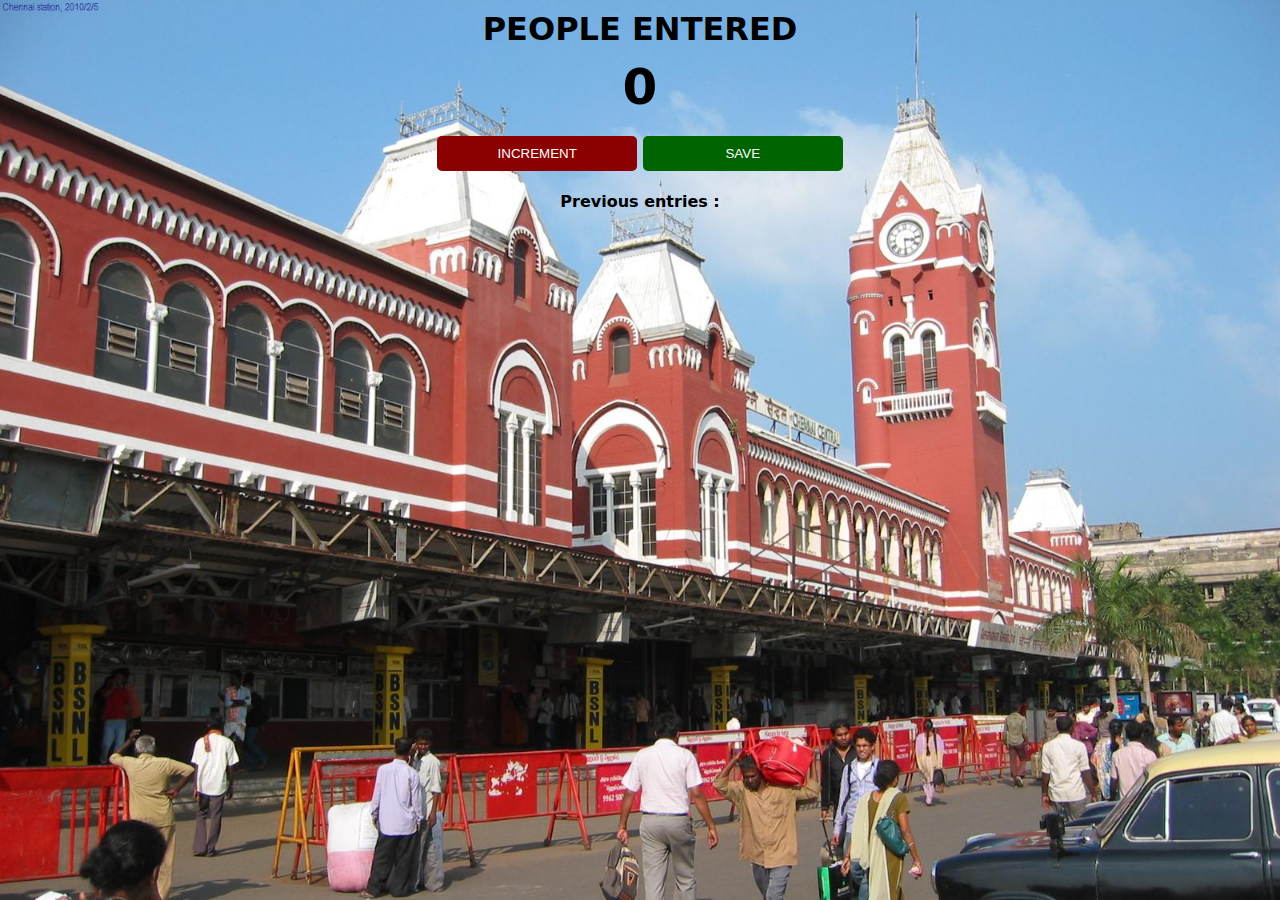
<file: js-1/index.html>
<html>
    <head>
        <link rel="stylesheet" href = "index.css">
    </head>
    <body>
        <h1> PEOPLE ENTERED </h1>
        <h2 id="count-el"> 0 </h2>
        <button id="increment-btn" onclick="increment()"> INCREMENT </button>
        <button onclick="save()" id = "save-btn"> SAVE </button>
        <p id="save-el"> Previous entries : </p>
        <script src = "index.js"> </script>
    </body>
</html>
</file>
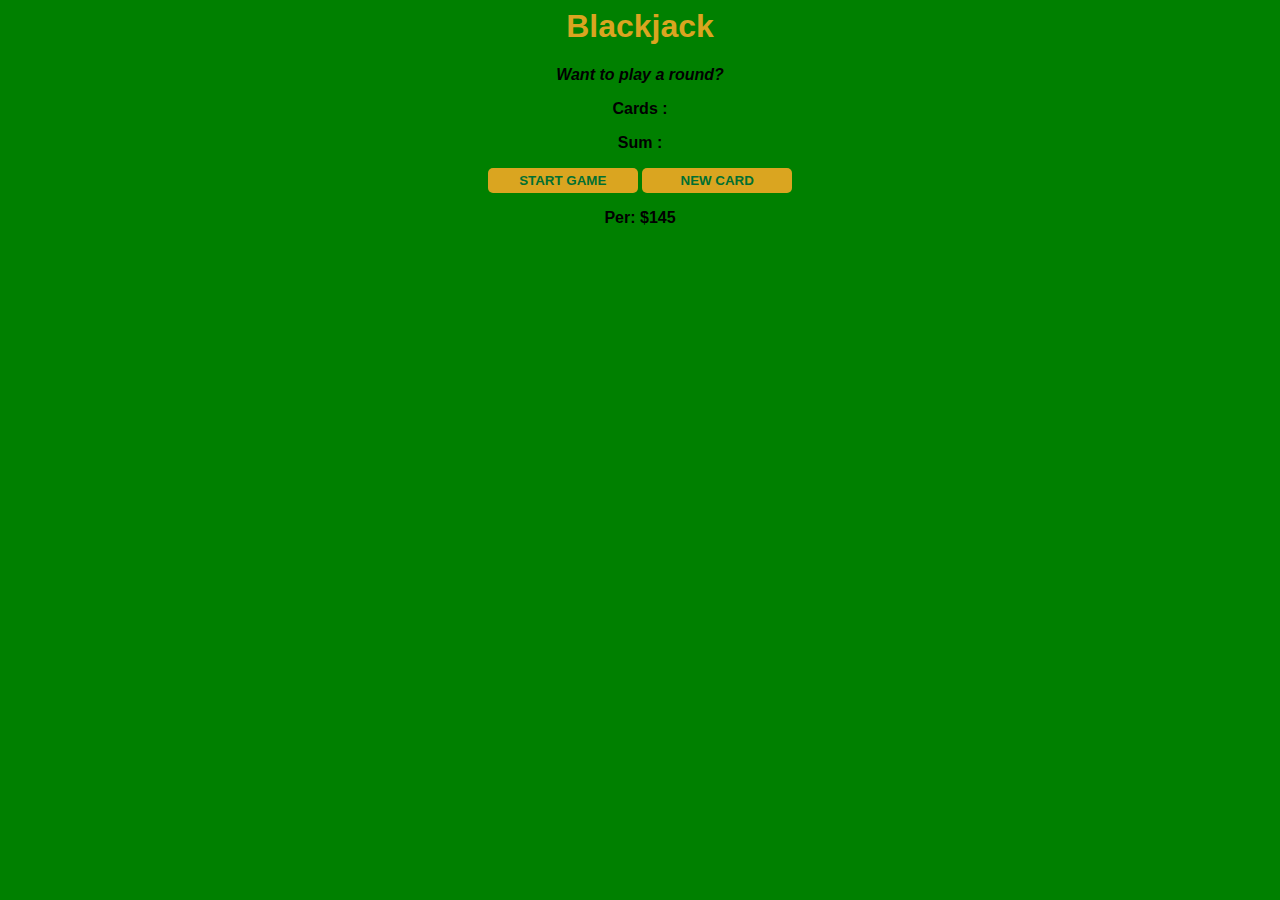
<file: js-2/index.html>
<html>
    <head>
        <link rel="stylesheet" href="index.css">
    </head>
    <body>
        <h1> Blackjack</h1>
        <p id = "message-el">Want to play a round?</p>
        <p id = "cards-el"> Cards : </p>
        <p id = "sum-el"> Sum : </p>
        <button onclick="startGame()"> START GAME </button>
        <button onclick="newCard()"> NEW CARD </button>
        <p id="player-el"> </p>
        <script src="index.js">   </script>
    </body>
</html>
</file>
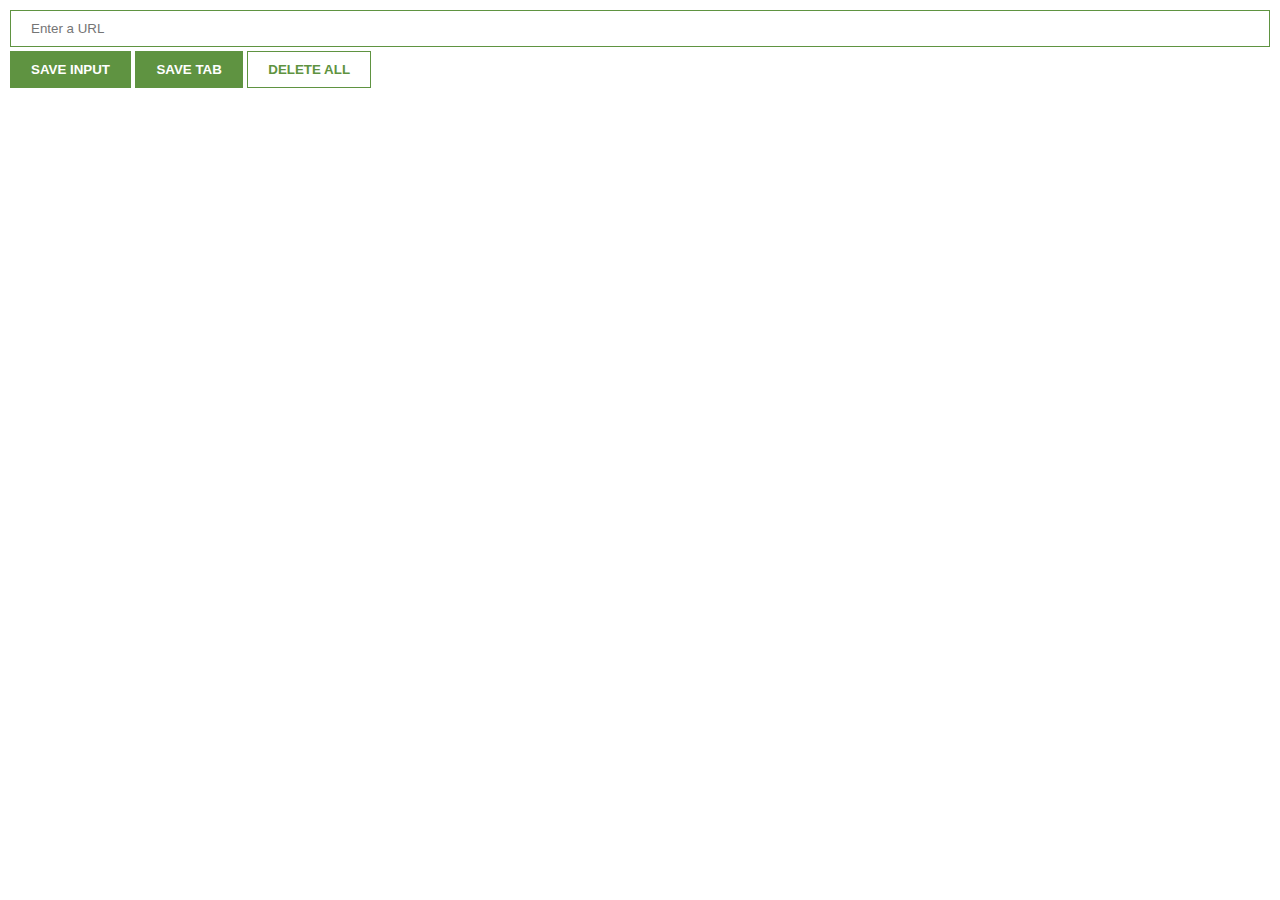
<file: js-3/index.html>
<html>
<head>
    <link rel="stylesheet" href="index.css">
    <title>Lead Tracker</title>
</head>
<body>
    <input type="text" id="input-el" placeholder="Enter a URL">
    <button id="input-btn">SAVE INPUT</button>
    <button id="save-btn">SAVE TAB</button>
    <button id="delete-btn">DELETE ALL</button>
    <ul id="ul-el"></ul>
    <script src="index.js"></script>
</body>
</html>
</file>
<file: js-1/index.css>
body{
    background-image: url("Stationpic.jpeg");
    background-size: cover;
    font-family: system-ui, -apple-system, BlinkMacSystemFont, 'Segoe UI', Roboto, Oxygen, Ubuntu, Cantarell, 'Open Sans', 'Helvetica Neue', sans-serif;
    font-weight: bold;
    text-align: center;
}

h1{
    margin-top: 10px;
    margin-bottom: 10px;
}

h2{
    font-size: 50px;
    margin-top: 0;
    margin-bottom: 20px;
}

button{
    border: none;
    padding-top: 10px;
    padding-bottom: 10px;
    color: white;
    font-weight: 200px;
    width: 200px;
    margin-bottom: 5px;
    border-radius: 5px;
}

#increment-btn{
    background: darkred;
}

#save-btn{
    background: darkgreen;
}
</file>
<file: js-2/index.css>
body{
    font-family: 'Trebuchet MS', 'Lucida Sans Unicode', 'Lucida Grande',
                 'Lucida Sans', Arial, sans-serif;
    background-size: cover;
    background-color: green;
    text-align: center;
    color: black;
    font-weight: bold;
}

h1{
    color: goldenrod;
}

#message-el{
    font-style: italic;
}

button{
    color : #016f32;
    width : 150px;
    background: goldenrod;
    padding : 5px;
    font-weight: bold;
    border: none;
    border-radius: 5px;
}
</file>
<file: js-3/index.css>
body {
    margin: 0;
    padding: 10px;
    font-family: Arial, Helvetica, sans-serif;
}

button {
    background: #5f9341;
    color: white;
    padding: 10px 20px;
    border: 1px solid #5f9341;
    font-weight: bold;
    cursor: pointer;
}

#delete-btn {
    background: white;
    color: #5f9341;
}

input {
    width: 100%;
    box-sizing: border-box;
    padding: 10px 20px;
    border: 1px solid #5f9341;
    margin-bottom: 4px;
}

ul {
    margin-top: 20px;
    list-style: none;
    padding-left: 0;
}

li {
    margin-top: 5px;
    color: green;
}
</file>
